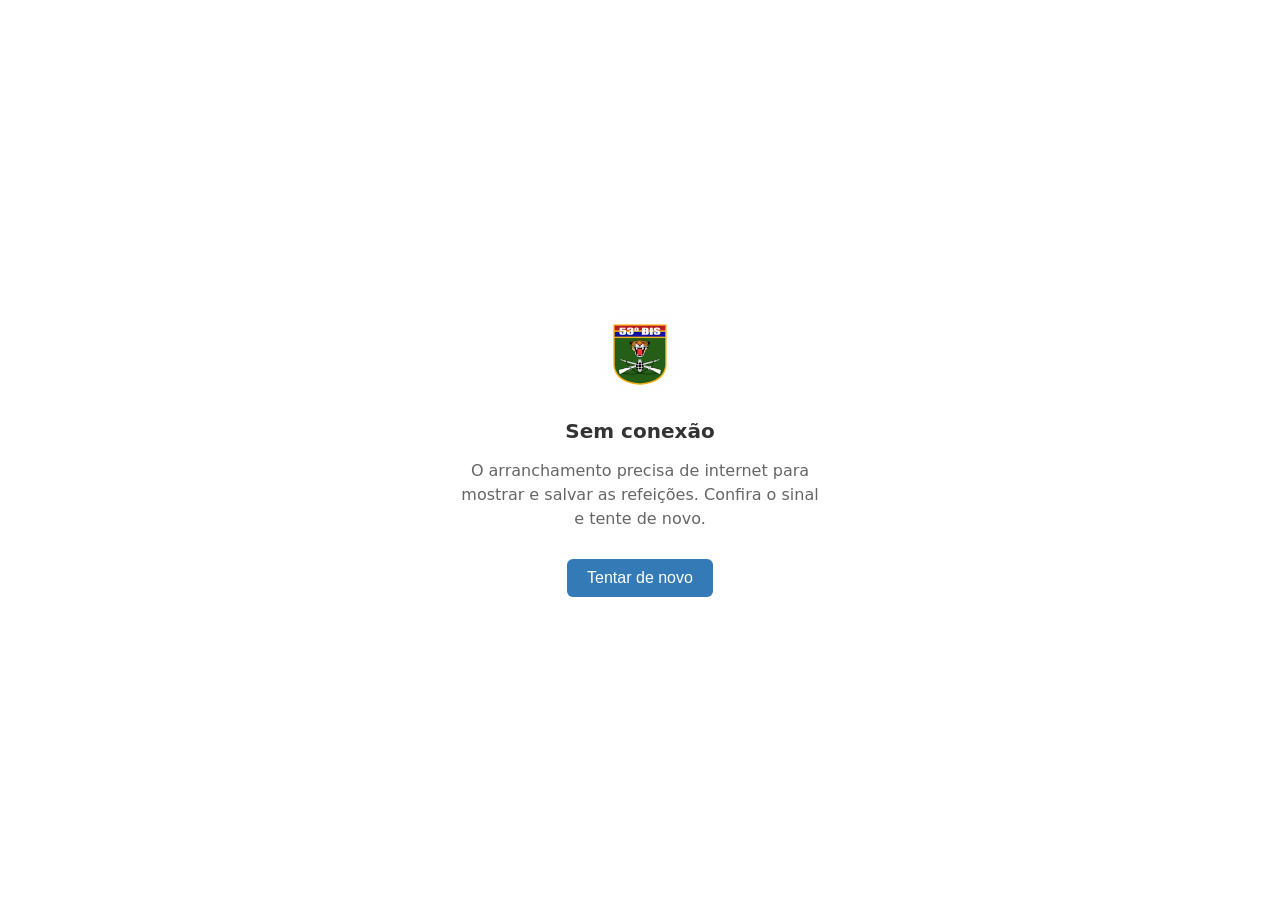
<file: offline.html>
<!DOCTYPE html>
<html lang="pt-BR">
<head>
	<meta charset="UTF-8">
	<meta name="viewport" content="width=device-width, initial-scale=1">
	<title>Sem conexão — Arranchamento</title>
	<style>
		body { font-family: system-ui, sans-serif; margin: 0; min-height: 100vh; display: flex; align-items: center; justify-content: center; background: #fff; color: #333; }
		.caixa { text-align: center; padding: 24px; max-width: 360px; }
		img { width: 96px; height: auto; }
		h1 { font-size: 20px; margin: 16px 0 8px; }
		p { color: #666; line-height: 1.5; }
		button { margin-top: 12px; padding: 10px 20px; font-size: 16px; border: 0; border-radius: 6px; background: #337ab7; color: #fff; }
	</style>
</head>
<body>
	<div class="caixa">
		<img src="/assets/img/app-192.png" alt="">
		<h1>Sem conexão</h1>
		<p>O arranchamento precisa de internet para mostrar e salvar as refeições. Confira o sinal e tente de novo.</p>
		<button type="button" onclick="location.reload()">Tentar de novo</button>
	</div>
</body>
</html>
</file>
